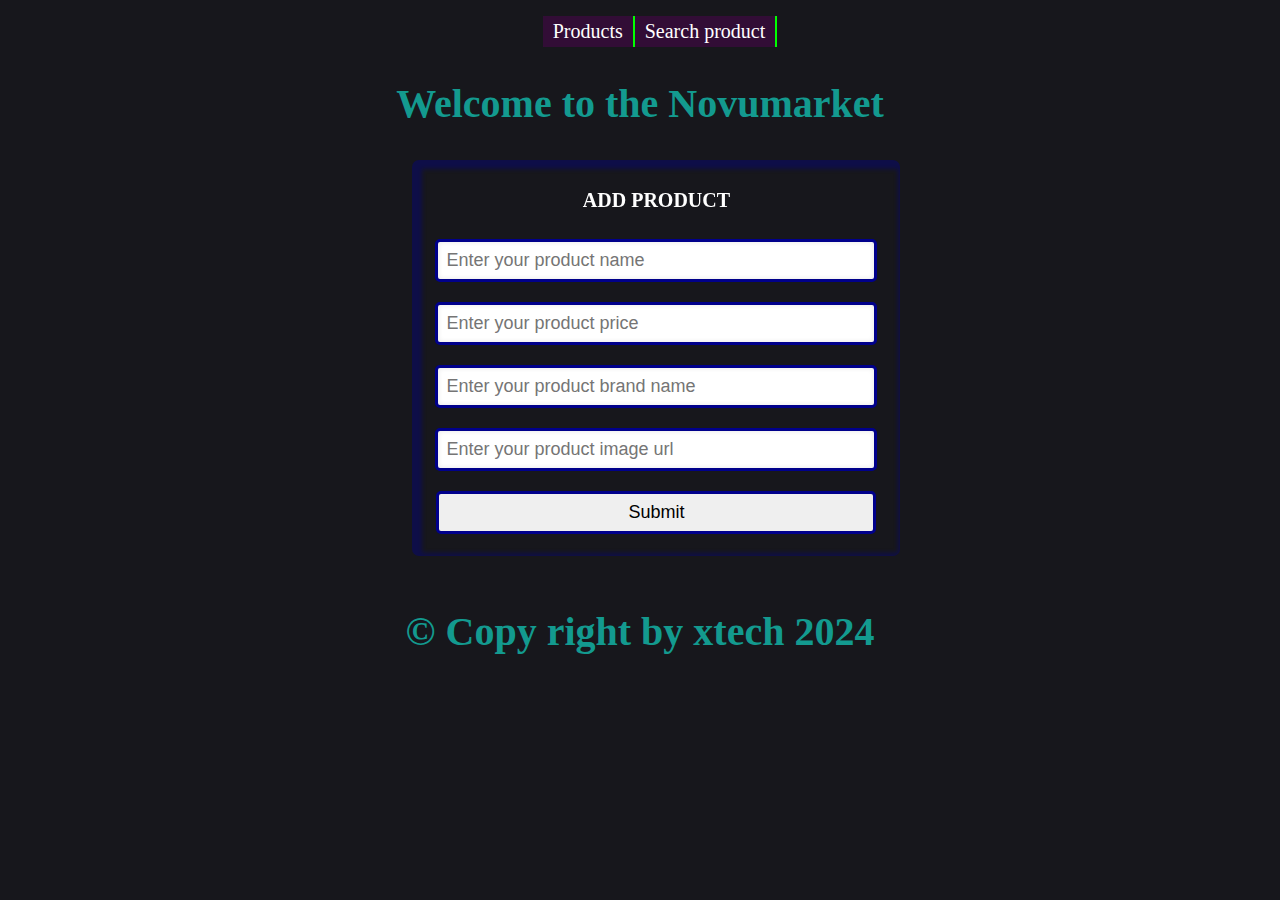
<file: index.html>
<!DOCTYPE html>
<html lang="en">
<head>
    <!-- css file link  -->
     <link rel="stylesheet" href="style.css"/>
  <link rel="shortcut icon" href="https://th.bing.com/th/id/OIP.GvRVc1G7IFSw5ebGPWsMtgHaHa?rs=1&pid=ImgDetMain" type="image/x-icon">
    <meta charset="UTF-8">
    <meta name="viewport" content="width=device-width, initial-scale=1.0">
    <title>Novumarket</title>
</head>
<body>
    <section>
        <header>
            <ul id="navLink">     
            <li><a href="products.html" target="blank" rel="noopener noreferrer">Products</a></li>
                 <li> <a href="searchProduct.html" target="blank" rel="noopener noreferrer">Search product</a></li>
                </ul>
          </header>

       <h2> Welcome to the Novumarket </h2>

        <main>
          <div class="productDiv form">
            <h2 class="formHeadText" style="color: white;">Add Product</h2>
            <div>
                <input type="text" name="productName" id="productName" placeholder="Enter your product name" required/>
            </div>
            <div>
                <input type="text" name="productPrice" id="productPrice" placeholder="Enter your product price" required/>
            </div>
            <div>
                <input type="text" name="brandName" id="brandName" placeholder="Enter your product brand name" required/>
            </div>
           <div>
            <input type="url" name="productImage" id="productImage"  placeholder="Enter your product image url" required/>
           </div>
           <div>
            <button type="submit" id="submitButton">Submit</button>
           </div>
        </div>
        </main>
        <footer>
           <h2 style="text-align: center; margin: 40px 0px;">&copy; Copy right  by xtech 2024</h2>
        </footer>
    </section>
    <!-- js file link  -->
     <script src="script.js"></script>
</body>
</html>
</file>
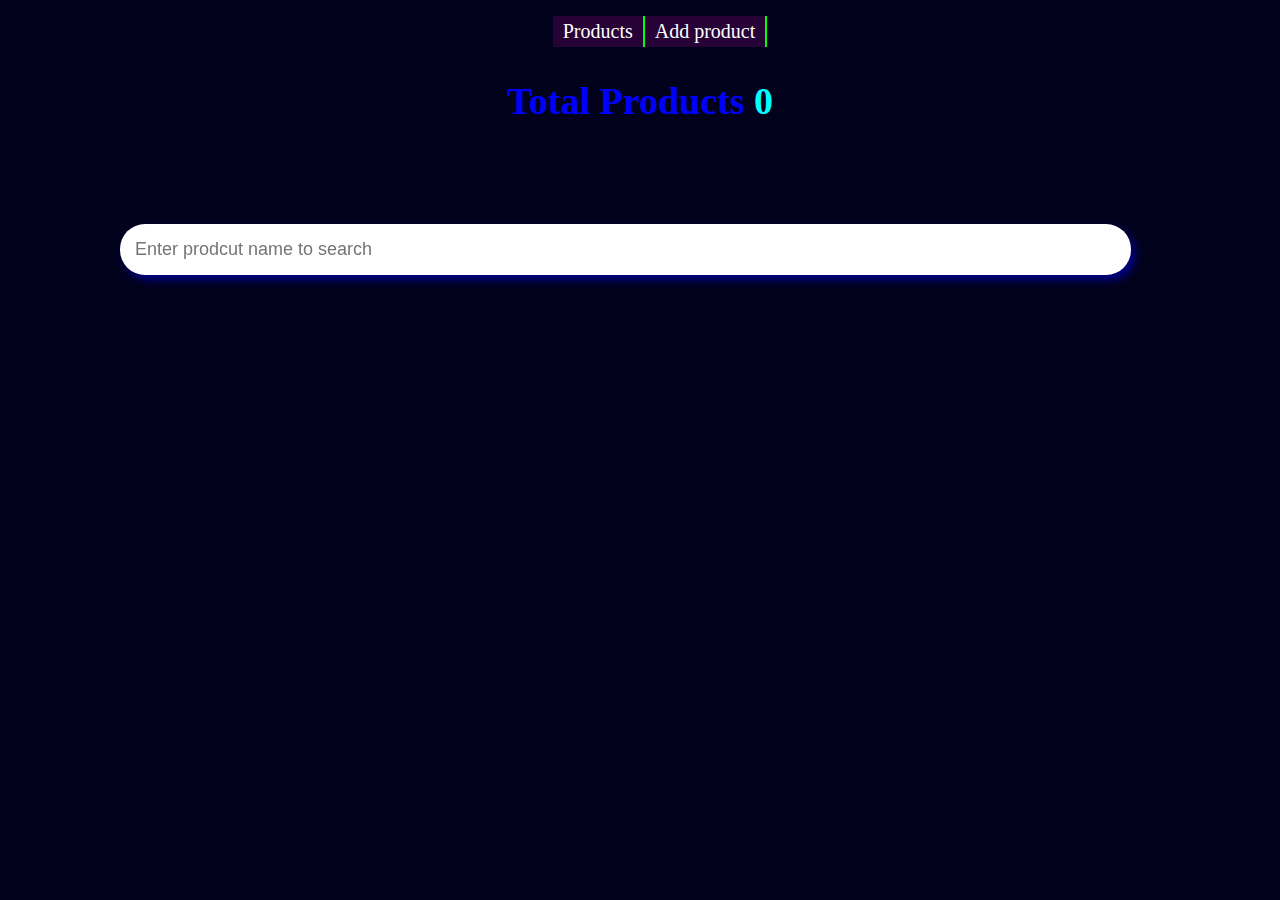
<file: searchProduct.html>
<!DOCTYPE html>
<html lang="en">
<head>
    <link rel="stylesheet" href="products.css"/>
  <link rel="shortcut icon" href="https://th.bing.com/th/id/OIP.GvRVc1G7IFSw5ebGPWsMtgHaHa?rs=1&pid=ImgDetMain" type="image/x-icon">

    <meta charset="UTF-8">
    <meta name="viewport" content="width=device-width, initial-scale=1.0">
    <title>Search Products</title>
</head>
<body>

  <header>
    <ul>
        <li><a href="products.html" target="blank" rel="noopener noreferrer">Products</a>
            <a href="index.html" target="blank" rel="noopener noreferrer">Add product</a></li>
      </ul>
  </header>

    <h2> Total Products <span id="countProduct">0</span> </h2>
    <h2 id="message"></h2>
    <input type="search" name="search" id="search" placeholder="Enter prodcut name to search"/>
    <div class="prodcuts">
        
    </div>
    <script src="searchProduct.js"></script>
</body>
</html>
</file>
<file: style.css>
body{
    background-color: rgba(9, 9, 15, 0.945);
    color: white;
    cursor: url("cursor.png"), auto;
}
h2{
    color: rgb(19, 154, 143);
    text-align: center;
    font-weight: bold;
    font-size: 40px;
}


  .form {
    transform-style: preserve-3d;
    transition: transform 0.5s;
  }
  
  .form:hover {
    transform: rotateX(10deg) rotateY(10deg) scale(1.1);
    box-shadow: inset 4px 3px 4px 6px  rgba(4, 66, 99, 0.394);
  }
  
  .form input, .form input {
    border: none;
    padding: 10px;
    font-size: 16px;
    border-radius: 5px;
    box-shadow: inset 0 0 5px rgba(0, 0, 0, 0.1);
  }
  
  .form input:focus, .form input:focus {
    outline: none;
    box-shadow: inset 0 0 5px rgba(0, 0, 0, 0.3);
  }



.formHeadText{
    text-align: center;
    text-transform: uppercase;
    color: rgb(11, 6, 6);
    font-size: 20px;
}
.productDiv{
    margin-left: 32%;
    box-shadow: inset 4px 3px 4px 6px  rgba(0, 0, 139, 0.394);
    width: fit-content;
    padding: 12px 3px;
    border-radius: 7px;
    margin-bottom: 52px;
}
.productDiv > div> input{
    width: 420px;
    padding: 8px;
    margin: 10px 20px;
    border-radius: 5px;
    border: 3px solid darkblue;
    font-size: 18px;
}

#submitButton {
    width: 440px;
    padding: 8px;
    margin: 10px 0px;
    margin-left: 21px;
    border-radius: 5px;
    border: 3px solid darkblue;
    font-size: 18px;

}
#submitButton:hover{
    background-color: green;
    color: white;
    transition:  background-color 1s;
    cursor: pointer;
}


header > ul > li {
    list-style-type: none;
    list-style-position: inside;
    display: flex;
    flex-direction: row;
    justify-content: center;
}
header > ul > li  > a {
  color: white;
  text-align: center;
  font-size: 20px;
  text-decoration: none;
  background-color: rgba(76, 4, 80, 0.517);
  padding: 4px 10px;
}
header > ul > li > a:hover{
    background-color: rgba(0, 0, 255, 0.469);
    transition:background-color 1s;
}

a{border-right: 2px solid lime;}

#navLink{
    display: flex;
    flex-direction: row;
   justify-content: center;
}
</file>
<file: products.css>
body {
  background-color: rgb(2, 2, 29);
  top: 0;
  bottom: 0;
  left: 0;
  right: 0;
  cursor: url("cursor.png"), auto;
}
:root{
    --blueColor:blue;
    --modalBackroundColor:rgba(0, 0, 139, 0.39);
}
h2 {
  text-align: center;
  font-size: 38px;
  color: var(--blueColor);
}
#message {
  color: red;
  margin-top: 8%;
}
#countProduct {
  color: cyan;
}
.prodcuts {
  display: grid;
  grid-template-columns: repeat(4, 1fr);
  gap: 12px;
  margin-left: 45px;
  margin-bottom: 89px;
}
#product {
  border: 2px solid lime;
  height: 430px;
  width: 280px;
  border-radius: 28px;
  text-align: center;
  font-size: 18px;
  font-weight: bold;
  margin-top: 35px;
  color: white;
}
#product:hover {
  transform: scale(0.9);
  transition: transform 1s;
}
.showMoreButton {
  width: 130px;
  padding: 10px;
  border: none;
  border-radius: 18px;
  margin-top: 20px;
}
.showMoreButton:hover {
  background-color: darkblue;
  cursor: pointer;
  color: white;
  transition: background-color 1s;
}
.productImage {
  height: 168px;
  width: 100%;
  border-top-left-radius: 25px;
  border-top-right-radius: 25px;
}


.productDetails {
  width: 60%;
  margin: auto;
  border-radius: 18px;
  text-align: center;
  font-size: 28px;
  height: auto;
  padding-bottom: 29px;
  color: white;
}

#productImage2 {
  height: 210px;
  width: 100%;
  border-top-left-radius: 25px;
  border-top-right-radius: 25px;
}

#search {
  width: 80%;
  padding: 15px;
  border: none;
  margin-bottom: 85px;
  margin-left: 112px;
  border-radius: 25px;
  font-size: 18px;
  filter: drop-shadow(4px 5px 4px darkblue);
  outline: none;
}
a{border-right: 2px solid lime;}
header > ul > li {
    list-style-type: none;
    list-style-position: inside;
    display: flex;
    flex-direction: row;
    justify-content: center;
}
header > ul > li  > a {
  color: white;
  text-align: center;
  font-size: 20px;
  text-decoration: none;
  background-color: rgba(76, 4, 80, 0.517);
  padding: 4px 10px;
}
header > ul > li > a:hover{
    background-color: blue;
    transition:background-color 1s;
}
.modal{
  height: 600px;
  width: 700px;
  background-color: var(--modalBackroundColor);
  border-radius: 25px;
  padding-top: 150px;
  margin: auto;
  animation-name: modal;
  animation-duration: 3s;
  animation-timing-function: linear;
  animation-iteration-count: infinite;
  
}
.modal:hover{
  animation-name: none;
}
@keyframes modal {
  from{
    transform: scale(0.8);
    transition: transform 3s;
  }to{
    transform: scale(1);
    transition: transform 3s;

  }
}
#modalProduct{
  height: 480px;
  width: 400px;
  margin: auto;
  border: 3px solid rgba(0, 255, 0, 0.853);
  border-radius: 20px;
}

#closeModal{
  width: 210px;
  padding: 15px;
  border: none;
  border-radius: 15px;
  margin-top: 48px;
  margin-left: 340px;
  font-size: 18px;
  color: green;
}
#closeModal:hover{background-color: darkblue; color: white; cursor: pointer;}
.editAndDeleteButton{
  display: flex;
  flex-direction: row-reverse;
  justify-content: space-between;
  margin: 15px 8px;
}
.editAndDeleteButton > div{
  width: 120px;
  border-radius: 10px;
  border: none;
  color: white;
  font-size: 28px;
  font-weight: bold;
}
.editAndDeleteButton > div:hover{
  cursor: pointer;
}

/* form style  */

.formHeadText{
  text-align: center;
  text-transform: uppercase;
  color: white;
  font-size: 20px;
}
.productDiv{
  margin-left: 15%;
  box-shadow:  4px  6px 6px 4px darkblue;
  width: fit-content;
  padding: 12px 3px;
  border-radius: 7px;
}
.productDiv > div> input{
  width: 420px;
  padding: 8px;
  margin: 10px 20px;
  border-radius: 5px;
  border: 3px solid darkblue;
  font-size: 18px;
}

#submitButton {
  width: 440px;
  padding: 8px;
  margin: 10px 0px;
  margin-left: 6px;
  border-radius: 5px;
  border: 3px solid darkblue;
  font-size: 18px;

}
#submitButton:hover{
  background-color: green;
  color: white;
  transition:  background-color 1s;
  cursor: pointer;
}


/* rwd  */
@media (max-width: 1200px) {
  .prodcuts {
    display: grid;
    grid-template-columns: repeat(4, 1fr);
  }
}

@media (max-width: 1000px) {
  .prodcuts {
    display: grid;
    grid-template-columns: repeat(3, 1fr);
  }
}

@media (max-width: 800px) {
  .prodcuts {
    display: grid;
    grid-template-columns: repeat(2, 1fr);
  }
}

@media (max-width: 300px) {
  .prodcuts {
    display: grid;
    grid-template-columns: repeat(1, 1fr);
    margin-left: 20%;
  }
}
</file>
